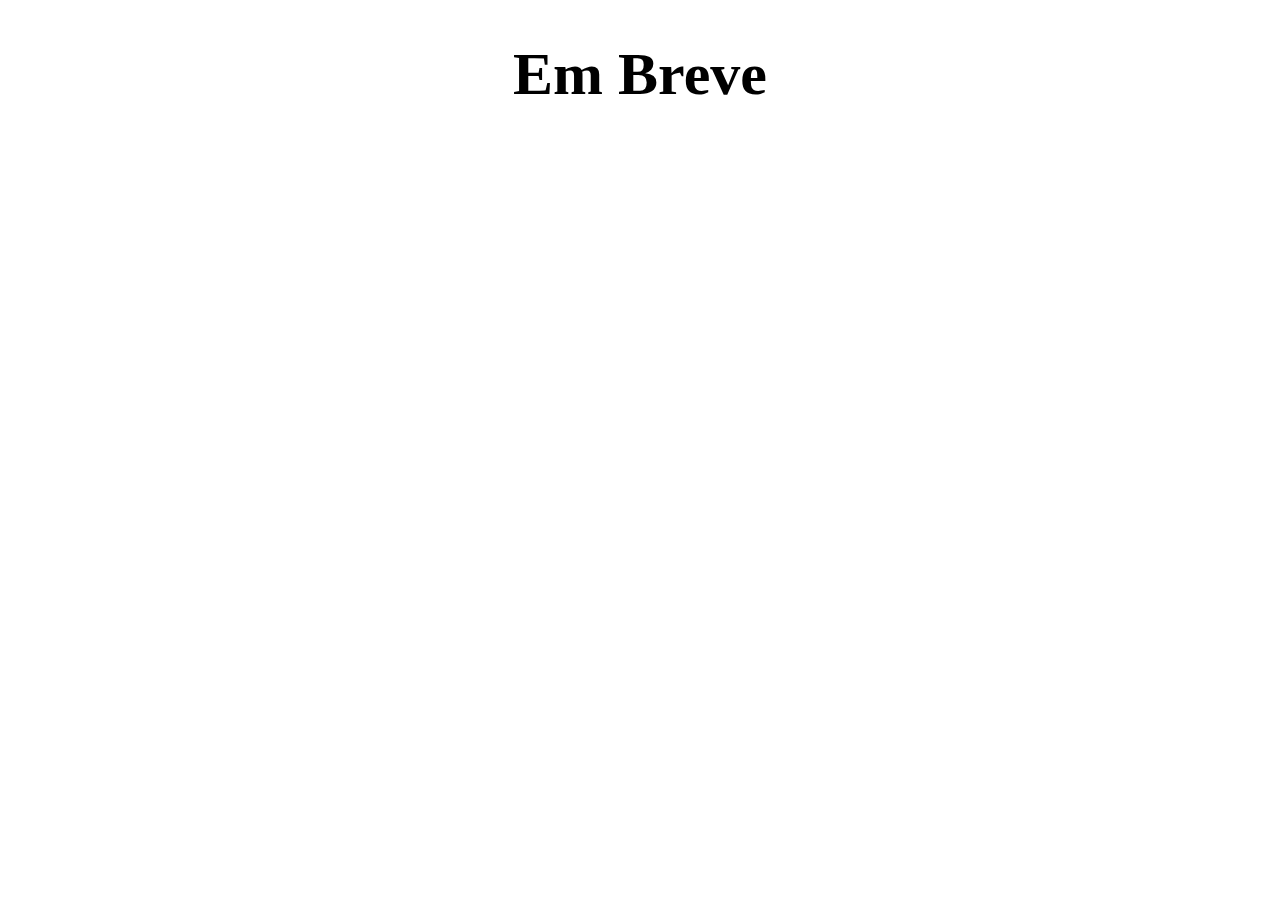
<file: temp/portfólio.html>
<!DOCTYPE html>
<html lang="pt-br">
<head>
    <meta charset="UTF-8">
    <meta http-equiv="X-UA-Compatible" content="IE=edge">
    <meta name="viewport" content="width=device-width, initial-scale=1.0">
    <title>Portfólio</title>
</head>
<body>
    <h1 style="font-size: 60px; text-align: center; display: ;">Em Breve</h1>
</body>
</html>
</file>
